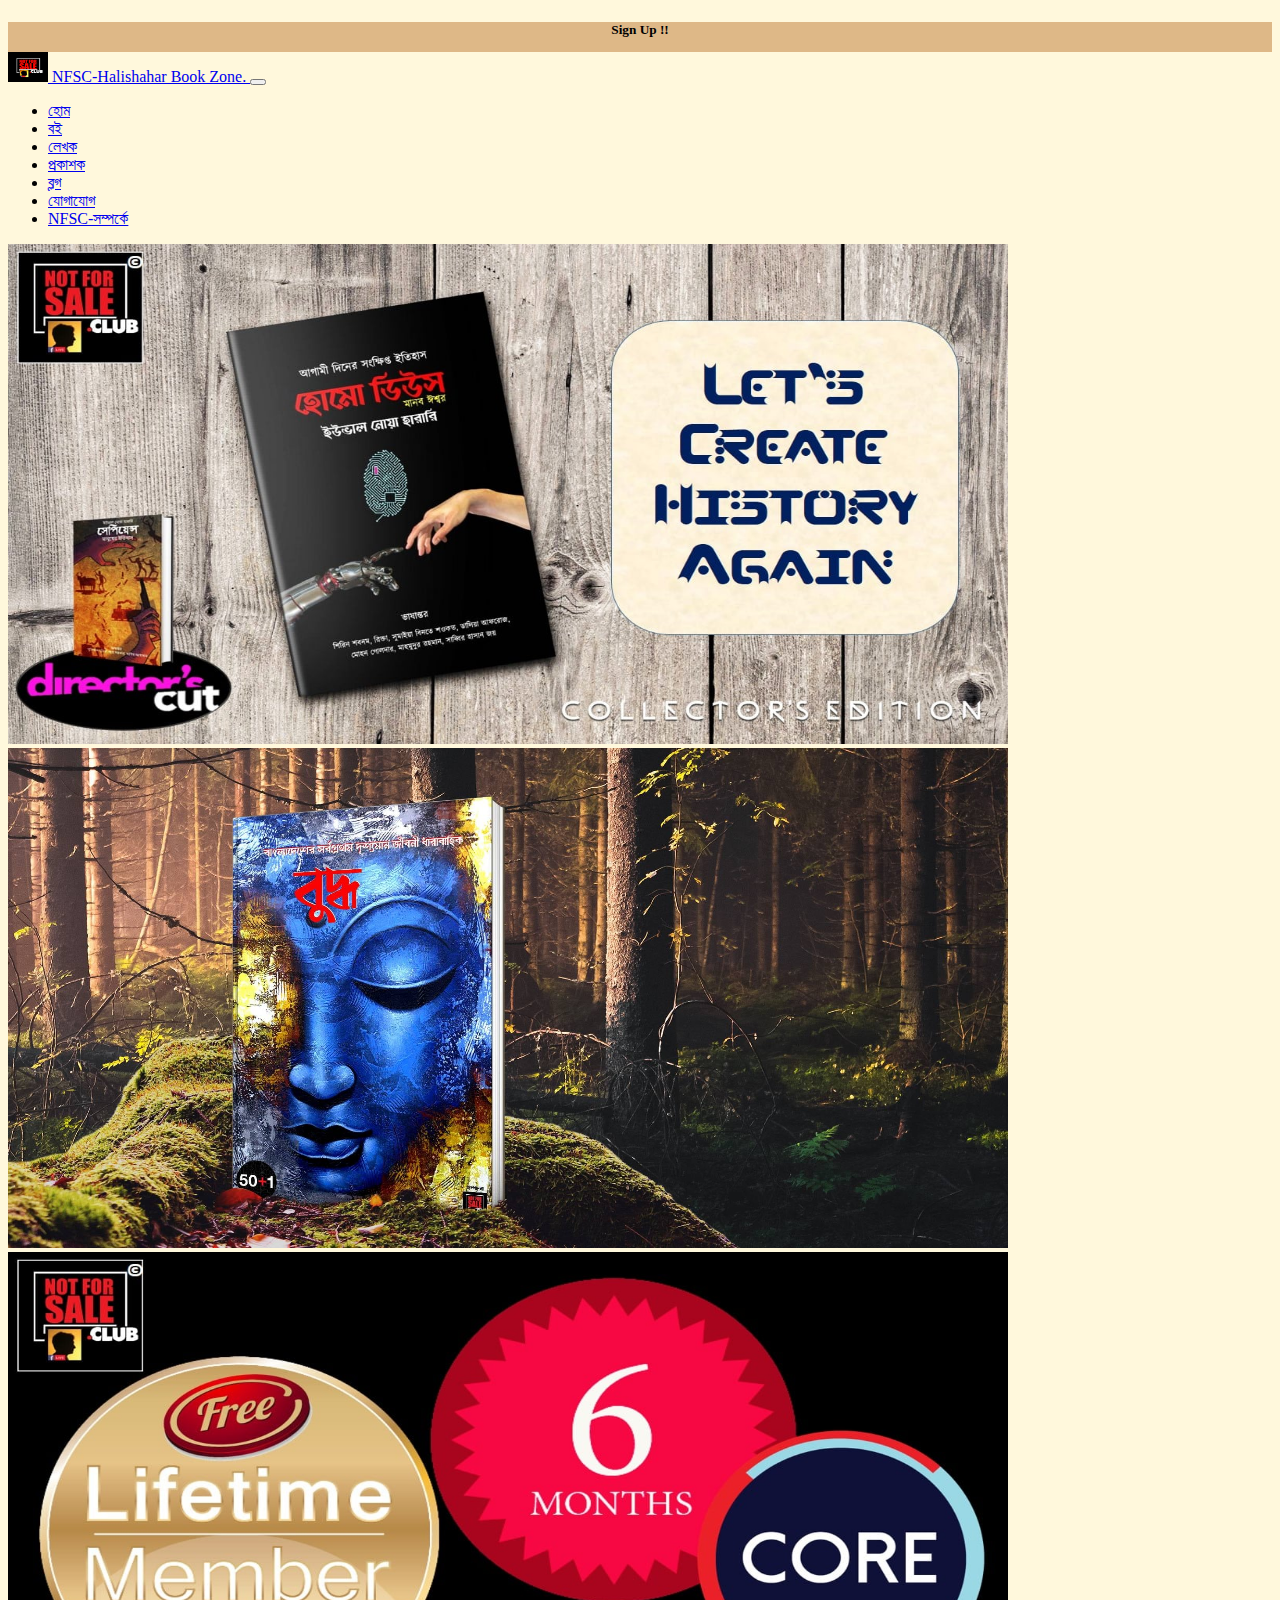
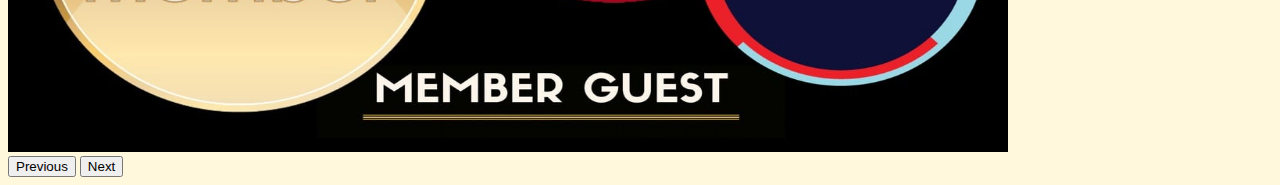
<file: index.html>
<!DOCTYPE html>
<html lang="en">

<head>
 <meta charset="UTF-8">
 <meta http-equiv="X-UA-Compatible" content="IE=edge">
 <meta name="viewport" content="width=device-width, initial-scale=1.0">
 <link href="https://cdn.jsdelivr.net/npm/bootstrap@5.0.2/dist/css/bootstrap.min.css" rel="stylesheet"
  integrity="sha384-EVSTQN3/azprG1Anm3QDgpJLIm9Nao0Yz1ztcQTwFspd3yD65VohhpuuCOmLASjC" crossorigin="anonymous">
 <link rel="stylesheet" href="style.css">
 <title>Not For Sale Club</title>

</head>

<body>
 <header>


  <!--small sign-Up button-->
  <div class="signUp-Button">
   <h5>Sign Up !!</h5>
  </div>


  <!-- Navbar  -->
  <nav class="navbar navbar-expand-lg navbar-white bg-white rounded-pill">
   <div class="container">
    <a class="navbar-brand" href="#">
     <img src="images/logo1.jpg" alt="" width="40" height="30" class="d-inline-block align-text-top">
     NFSC-Halishahar Book Zone.
    </a>

    <button class="navbar-toggler" type="button" data-bs-toggle="collapse" data-bs-target="#navbarNavDropdown"
     aria-controls="navbarNavDropdown" aria-expanded="false" aria-label="Toggle navigation">
     <span class="navbar-toggler-icon"></span>
    </button>
    <div class="d-flex justify-content-end align-items-end  collapse navbar-collapse" id="navbarNavDropdown">
     <ul class="navbar-nav">
      <li class="nav-item">
       <a class="nav-link active" aria-current="page" href="#">হোম</a>
      </li>
      <li class="nav-item">
       <a class="nav-link" href="#">বই</a>
      </li>
      <li class="nav-item">
       <a class="nav-link" href="#">লেখক</a>
      </li>
      <li class="nav-item">
       <a class="nav-link" href="#">প্রকাশক</a>
      </li>
      <li class="nav-item">
       <a class="nav-link" href="#">ব্লগ</a>
      </li>
      <li class="nav-item">
       <a class="nav-link" href="#">যোগাযোগ</a>
      </li>
      <li class="nav-item">
       <a class="nav-link" href="#">NFSC-সম্পর্কে</a>
      </li>

     </ul>
    </div>
   </div>
  </nav>


  <!-- Slider-Part  -->
  <div id="carouselExampleControls" class="carousel slide " data-bs-ride="carousel">
   <div class="carousel-inner">
    <div class="carousel-item active">
     <img src="images/1st-slider.jpg" class=" d-block mx-auto" alt="..." width="1000px" height="500px">
    </div>
    <div class="carousel-item">
     <img src="images/2nd-slider.jpg" class="d-block mx-auto" alt="..." width="1000px" height="500px">
    </div>
    <div class="carousel-item">
     <img src="images/3nd-slider.jpg" class="d-block mx-auto" alt="..." width="1000px" height="500px">
    </div>
   </div>
   <button class="carousel-control-prev" type="button" data-bs-target="#carouselExampleControls" data-bs-slide="prev">
    <span class="carousel-control-prev-icon" aria-hidden="true"></span>
    <span class="visually-hidden">Previous</span>
   </button>
   <button class="carousel-control-next" type="button" data-bs-target="#carouselExampleControls" data-bs-slide="next">
    <span class="carousel-control-next-icon" aria-hidden="true"></span>
    <span class="visually-hidden">Next</span>
   </button>
  </div>
 </header>
 <script src="https://cdn.jsdelivr.net/npm/bootstrap@5.0.2/dist/js/bootstrap.bundle.min.js"
  integrity="sha384-MrcW6ZMFYlzcLA8Nl+NtUVF0sA7MsXsP1UyJoMp4YLEuNSfAP+JcXn/tWtIaxVXM" crossorigin="anonymous"></script>
</body>

</html>
</file>
<file: style.css>
body{
 background-color: cornsilk;
}


.signUp-Button{
 background-color: burlywood;
 color: black;
 height: 30px;
}
.signUp-Button h5{
 text-align: center;
}
.preorder-title h3{
 text-align: center;
}
.card-title h5{
 text-align: center;
}
.card-text p{
 text-align: center;
}
.heighlight-Card:hover{
background-color: rgb(105, 192, 221);
color: rgb(255, 255, 255);
border: 1px solid rgb(105, 192, 221);
box-shadow: 5px 5px 5px 5px  gray;
position: relative;
}
.fa-star{
 color: yellow;
}
.imgBoder img{
 border: 5px solid red;
}
.footer-basic {
  padding:40px 0;
  background-color:#ffffff;
  color:#4b4c4d;
}

.footer-basic ul {
  padding:0;
  list-style:none;
  text-align:center;
  font-size:18px;
  line-height:1.6;
  margin-bottom:0;
}

.footer-basic li {
  padding:0 10px;
}

.footer-basic ul a {
  color:inherit;
  text-decoration:none;
  opacity:0.8;
}

.footer-basic ul a:hover {
  opacity:1;
}

.footer-basic .social {
  text-align:center;
  padding-bottom:25px;
}

.footer-basic .social > a {
  font-size:24px;
  width:40px;
  height:40px;
  line-height:40px;
  display:inline-block;
  text-align:center;
  border-radius:50%;
  border:1px solid #ccc;
  margin:0 8px;
  color:inherit;
  opacity:0.75;
}

.footer-basic .social > a:hover {
  opacity:0.9;
}

.footer-basic .copyright {
  margin-top:15px;
  text-align:center;
  font-size:13px;
  color:#aaa;
  margin-bottom:0;
}
</file>
